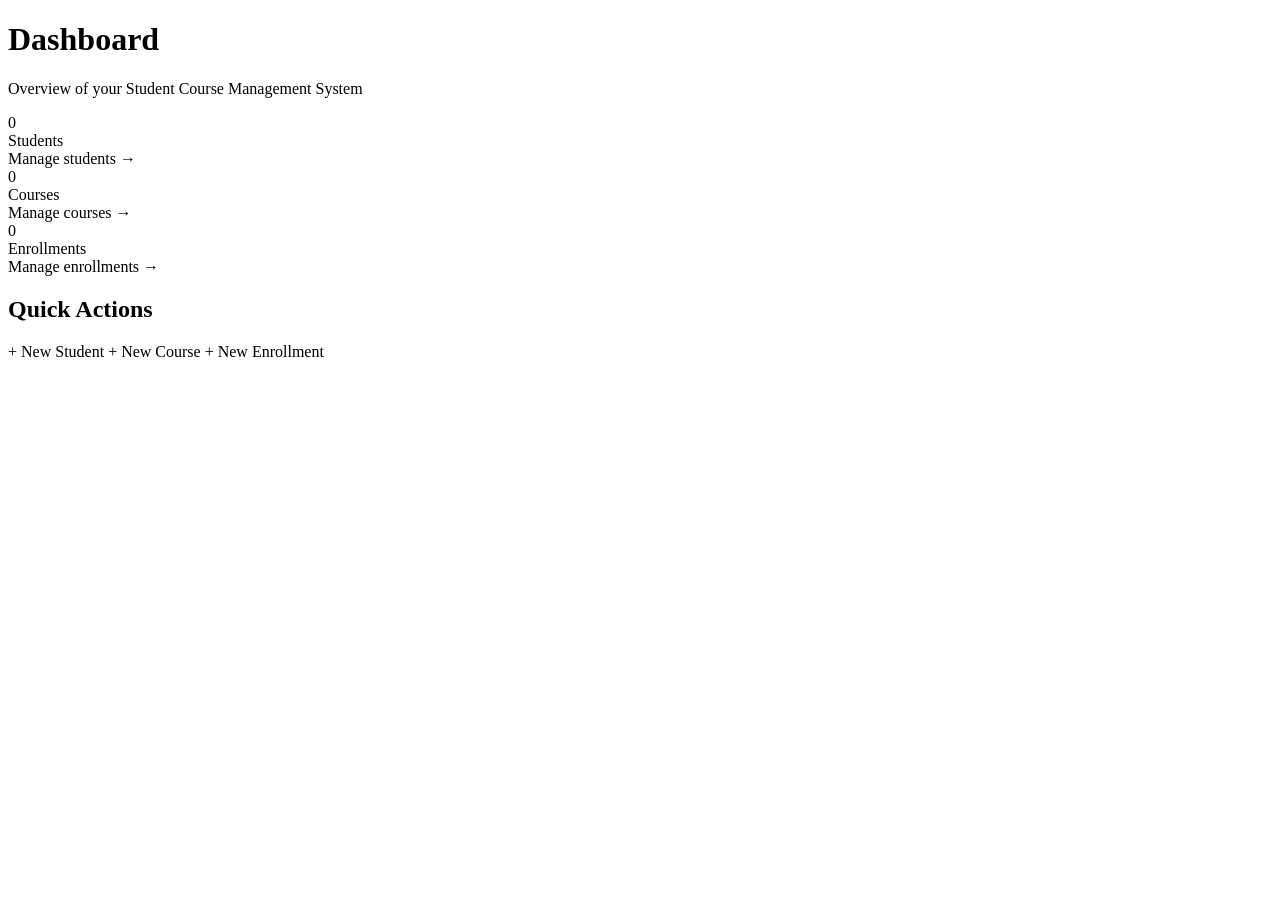
<file: src/main/resources/templates/index.html>
<!DOCTYPE html>
<html xmlns:th="http://www.thymeleaf.org">
<head th:replace="~{fragments :: head(title='Dashboard')}"></head>
<body>
<header th:replace="~{fragments :: nav}"></header>

<main class="container">
    <h1>Dashboard</h1>
    <p class="subtitle">Overview of your Student Course Management System</p>

    <div class="card-grid">
        <div class="stat-card">
            <div class="stat-number" th:text="${studentCount}">0</div>
            <div class="stat-label">Students</div>
            <a th:href="@{/students}" class="stat-link">Manage students &rarr;</a>
        </div>
        <div class="stat-card">
            <div class="stat-number" th:text="${courseCount}">0</div>
            <div class="stat-label">Courses</div>
            <a th:href="@{/courses}" class="stat-link">Manage courses &rarr;</a>
        </div>
        <div class="stat-card">
            <div class="stat-number" th:text="${enrollmentCount}">0</div>
            <div class="stat-label">Enrollments</div>
            <a th:href="@{/enrollments}" class="stat-link">Manage enrollments &rarr;</a>
        </div>
    </div>

    <div class="quick-actions">
        <h2>Quick Actions</h2>
        <div class="button-row">
            <a th:href="@{/students/new}" class="btn btn-primary">+ New Student</a>
            <a th:href="@{/courses/new}" class="btn btn-primary">+ New Course</a>
            <a th:href="@{/enrollments/new}" class="btn btn-primary">+ New Enrollment</a>
        </div>
    </div>
</main>

<footer th:replace="~{fragments :: footer}"></footer>
</body>
</html>
</file>
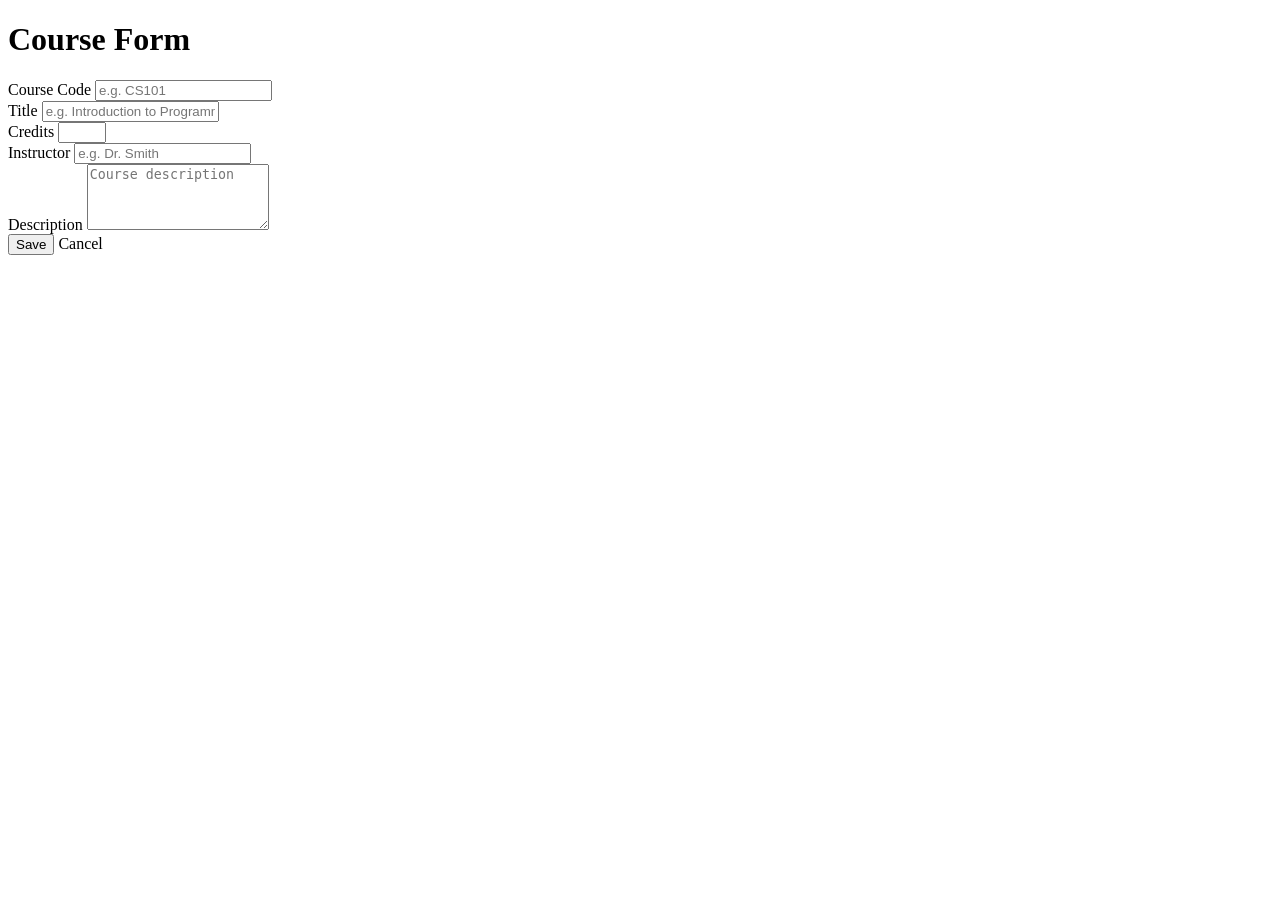
<file: src/main/resources/templates/courses/form.html>
<!DOCTYPE html>
<html xmlns:th="http://www.thymeleaf.org">
<head th:replace="~{fragments :: head(title=(${course.id} != null ? 'Edit Course' : 'New Course'))}"></head><body>
<header th:replace="~{fragments :: nav}"></header>

<main class="container">
    <h1 th:text="${course.id} != null ? 'Edit Course' : 'New Course'">Course Form</h1>

    <form th:action="@{/courses/save}" th:object="${course}" method="post" class="form">
        <input type="hidden" th:field="*{id}"/>

        <div class="form-group">
            <label for="code">Course Code</label>
            <input type="text" id="code" th:field="*{code}" placeholder="e.g. CS101"/>
            <span class="field-error" th:if="${#fields.hasErrors('code')}" th:errors="*{code}"></span>
        </div>

        <div class="form-group">
            <label for="title">Title</label>
            <input type="text" id="title" th:field="*{title}" placeholder="e.g. Introduction to Programming"/>
            <span class="field-error" th:if="${#fields.hasErrors('title')}" th:errors="*{title}"></span>
        </div>

        <div class="form-group">
            <label for="credits">Credits</label>
            <input type="number" id="credits" th:field="*{credits}" min="1" max="10"/>
            <span class="field-error" th:if="${#fields.hasErrors('credits')}" th:errors="*{credits}"></span>
        </div>

        <div class="form-group">
            <label for="instructor">Instructor</label>
            <input type="text" id="instructor" th:field="*{instructor}" placeholder="e.g. Dr. Smith"/>
        </div>

        <div class="form-group">
            <label for="description">Description</label>
            <textarea id="description" th:field="*{description}" rows="4" placeholder="Course description"></textarea>
        </div>

        <div class="button-row">
            <button type="submit" class="btn btn-primary">Save</button>
            <a th:href="@{/courses}" class="btn btn-link">Cancel</a>
        </div>
    </form>
</main>

<footer th:replace="~{fragments :: footer}"></footer>
</body>
</html>
</file>
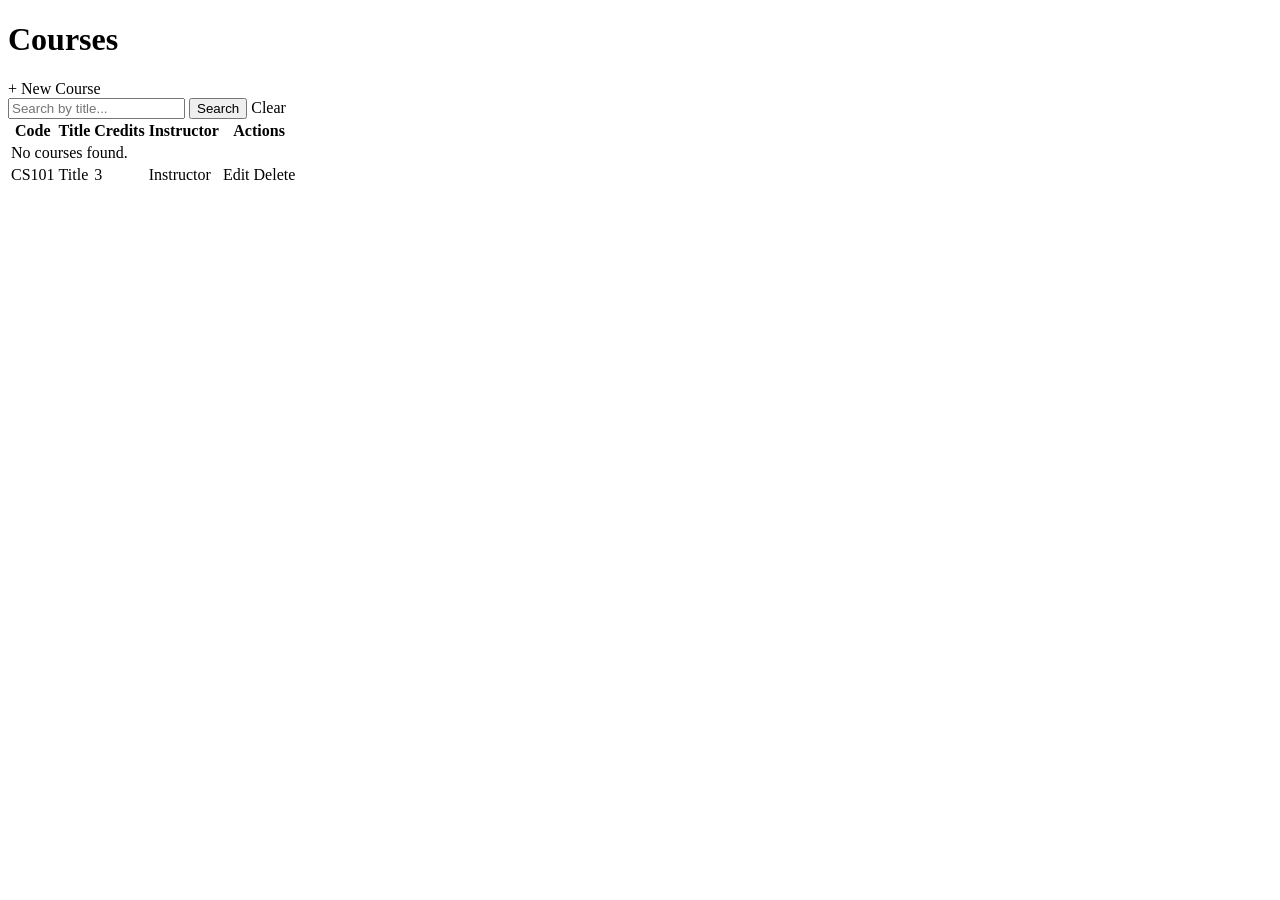
<file: src/main/resources/templates/courses/list.html>
<!DOCTYPE html>
<html xmlns:th="http://www.thymeleaf.org">
<head th:replace="~{fragments :: head(title='Courses')}"></head>
<body>
<header th:replace="~{fragments :: nav}"></header>

<main class="container">
    <div class="page-header">
        <h1>Courses</h1>
        <a th:href="@{/courses/new}" class="btn btn-primary">+ New Course</a>
    </div>

    <div th:if="${successMessage}" class="alert alert-success" th:text="${successMessage}"></div>

    <form th:action="@{/courses}" method="get" class="search-form">
        <input type="text" name="keyword" placeholder="Search by title..." th:value="${keyword}"/>
        <button type="submit" class="btn btn-secondary">Search</button>
        <a th:href="@{/courses}" class="btn btn-link">Clear</a>
    </form>

    <table class="data-table">
        <thead>
        <tr>
            <th>Code</th>
            <th>Title</th>
            <th>Credits</th>
            <th>Instructor</th>
            <th>Actions</th>
        </tr>
        </thead>
        <tbody>
        <tr th:if="${#lists.isEmpty(courses)}">
            <td colspan="5" class="empty-state">No courses found.</td>
        </tr>
        <tr th:each="course : ${courses}">
            <td th:text="${course.code}">CS101</td>
            <td>
                <a th:href="@{/courses/{id}(id=${course.id})}" th:text="${course.title}">Title</a>
            </td>
            <td th:text="${course.credits}">3</td>
            <td th:text="${course.instructor ?: 'N/A'}">Instructor</td>
            <td class="actions">
                <a th:href="@{/courses/{id}/edit(id=${course.id})}" class="btn btn-small btn-secondary">Edit</a>
                <a th:href="@{/courses/{id}/delete(id=${course.id})}"
                   class="btn btn-small btn-danger"
                   onclick="return confirm('Delete this course? This will also remove related enrollments.');">Delete</a>
            </td>
        </tr>
        </tbody>
    </table>
</main>

<footer th:replace="~{fragments :: footer}"></footer>
</body>
</html>
</file>
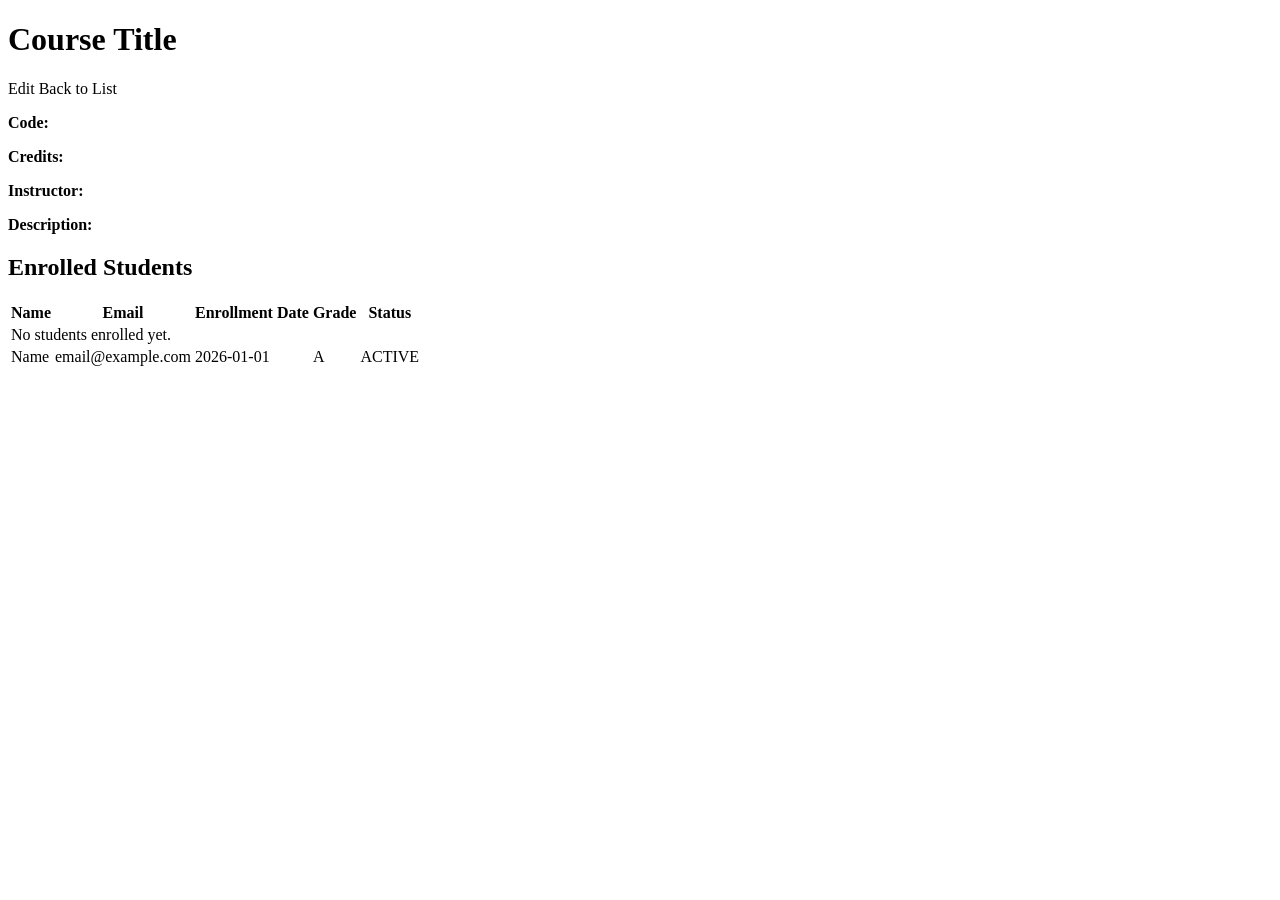
<file: src/main/resources/templates/courses/view.html>
<!DOCTYPE html>
<html xmlns:th="http://www.thymeleaf.org">
<head th:replace="~{fragments :: head('title=Course Details')}"></head>
<body>
<header th:replace="~{fragments :: nav}"></header>

<main class="container">
    <div class="page-header">
        <h1 th:text="${course.title}">Course Title</h1>
        <div class="button-row">
            <a th:href="@{/courses/{id}/edit(id=${course.id})}" class="btn btn-secondary">Edit</a>
            <a th:href="@{/courses}" class="btn btn-link">Back to List</a>
        </div>
    </div>

    <div class="detail-card">
        <p><strong>Code:</strong> <span th:text="${course.code}"></span></p>
        <p><strong>Credits:</strong> <span th:text="${course.credits}"></span></p>
        <p><strong>Instructor:</strong> <span th:text="${course.instructor ?: 'N/A'}"></span></p>
        <p><strong>Description:</strong> <span th:text="${course.description ?: 'N/A'}"></span></p>
    </div>

    <h2>Enrolled Students</h2>
    <table class="data-table">
        <thead>
        <tr>
            <th>Name</th>
            <th>Email</th>
            <th>Enrollment Date</th>
            <th>Grade</th>
            <th>Status</th>
        </tr>
        </thead>
        <tbody>
        <tr th:if="${#lists.isEmpty(enrollments)}">
            <td colspan="5" class="empty-state">No students enrolled yet.</td>
        </tr>
        <tr th:each="e : ${enrollments}">
            <td th:text="${e.student.name}">Name</td>
            <td th:text="${e.student.email}">email@example.com</td>
            <td th:text="${e.enrollmentDate}">2026-01-01</td>
            <td th:text="${e.grade ?: '-'}">A</td>
            <td th:text="${e.status}">ACTIVE</td>
        </tr>
        </tbody>
    </table>
</main>

<footer th:replace="~{fragments :: footer}"></footer>
</body>
</html>
</file>
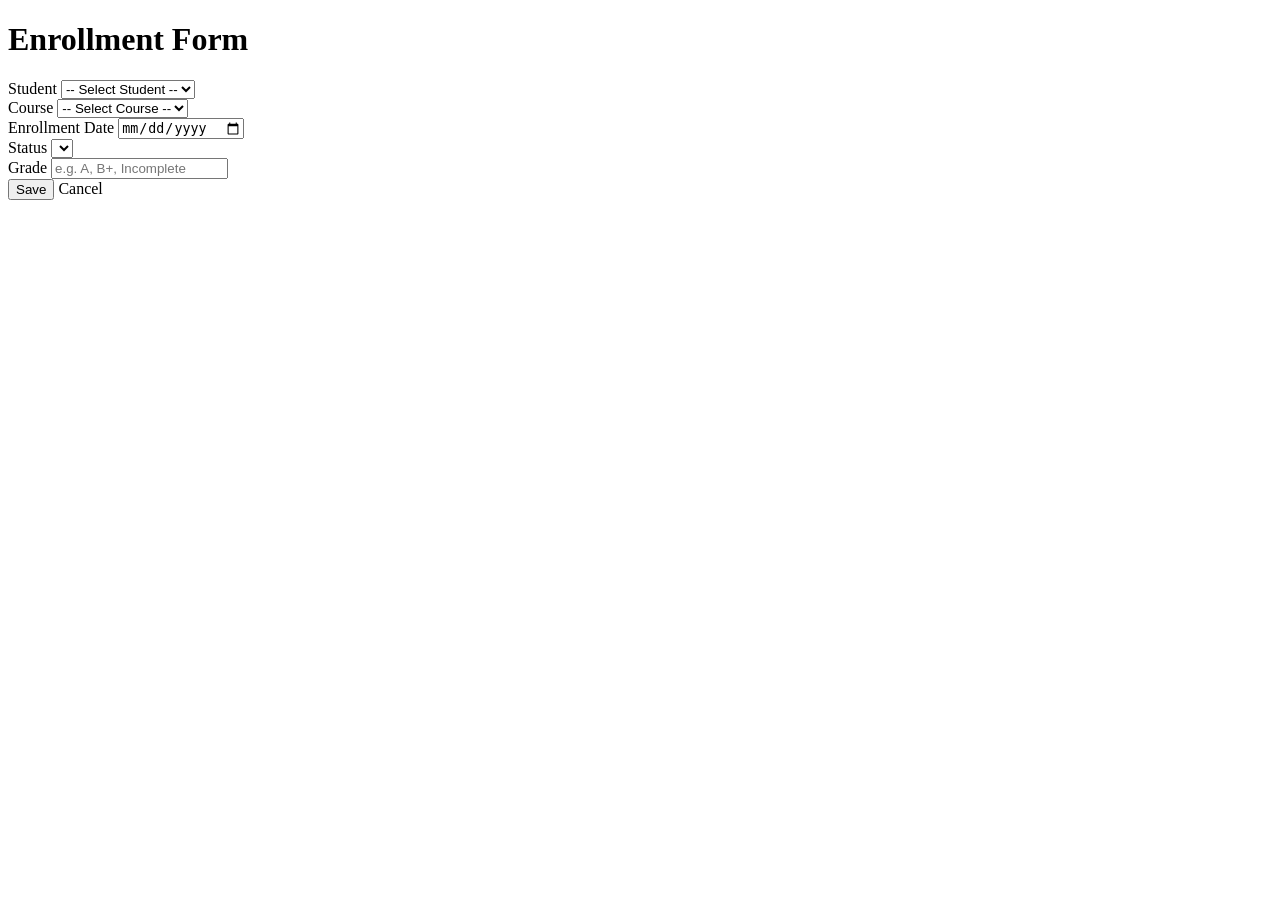
<file: src/main/resources/templates/enrollments/form.html>
<!DOCTYPE html>
<html xmlns:th="http://www.thymeleaf.org">
<head th:replace="~{fragments :: head(title=${enrollment.id} != null ? 'Edit Enrollment' : 'New Enrollment')}"></head>
<body>
<header th:replace="~{fragments :: nav}"></header>

<main class="container">
    <h1 th:text="${enrollment.id} != null ? 'Edit Enrollment' : 'New Enrollment'">Enrollment Form</h1>

    <div th:if="${errorMessage}" class="alert alert-error" th:text="${errorMessage}"></div>

    <form th:action="@{/enrollments/save}" th:object="${enrollment}" method="post" class="form">
        <input type="hidden" th:field="*{id}"/>

        <div class="form-group">
            <label for="student">Student</label>
            <select id="student" th:field="*{student}">
                <option value="">-- Select Student --</option>
                <option th:each="s : ${students}" th:value="${s.id}" th:text="${s.name + ' (' + s.email + ')'}"></option>
            </select>
            <span class="field-error" th:if="${#fields.hasErrors('student')}" th:errors="*{student}"></span>
        </div>

        <div class="form-group">
            <label for="course">Course</label>
            <select id="course" th:field="*{course}">
                <option value="">-- Select Course --</option>
                <option th:each="c : ${courses}" th:value="${c.id}" th:text="${c.title + ' (' + c.code + ')'}"></option>
            </select>
            <span class="field-error" th:if="${#fields.hasErrors('course')}" th:errors="*{course}"></span>
        </div>

        <div class="form-group">
            <label for="enrollmentDate">Enrollment Date</label>
            <input type="date" id="enrollmentDate" th:field="*{enrollmentDate}"/>
            <span class="field-error" th:if="${#fields.hasErrors('enrollmentDate')}" th:errors="*{enrollmentDate}"></span>
        </div>

        <div class="form-group">
            <label for="status">Status</label>
            <select id="status" th:field="*{status}">
                <option th:each="st : ${T(com.scms.model.Enrollment.EnrollmentStatus).values()}"
                        th:value="${st}" th:text="${st}"></option>
            </select>
        </div>

        <div class="form-group">
            <label for="grade">Grade</label>
            <input type="text" id="grade" th:field="*{grade}" placeholder="e.g. A, B+, Incomplete"/>
        </div>

        <div class="button-row">
            <button type="submit" class="btn btn-primary">Save</button>
            <a th:href="@{/enrollments}" class="btn btn-link">Cancel</a>
        </div>
    </form>
</main>

<footer th:replace="~{fragments :: footer}"></footer>
</body>
</html>
</file>
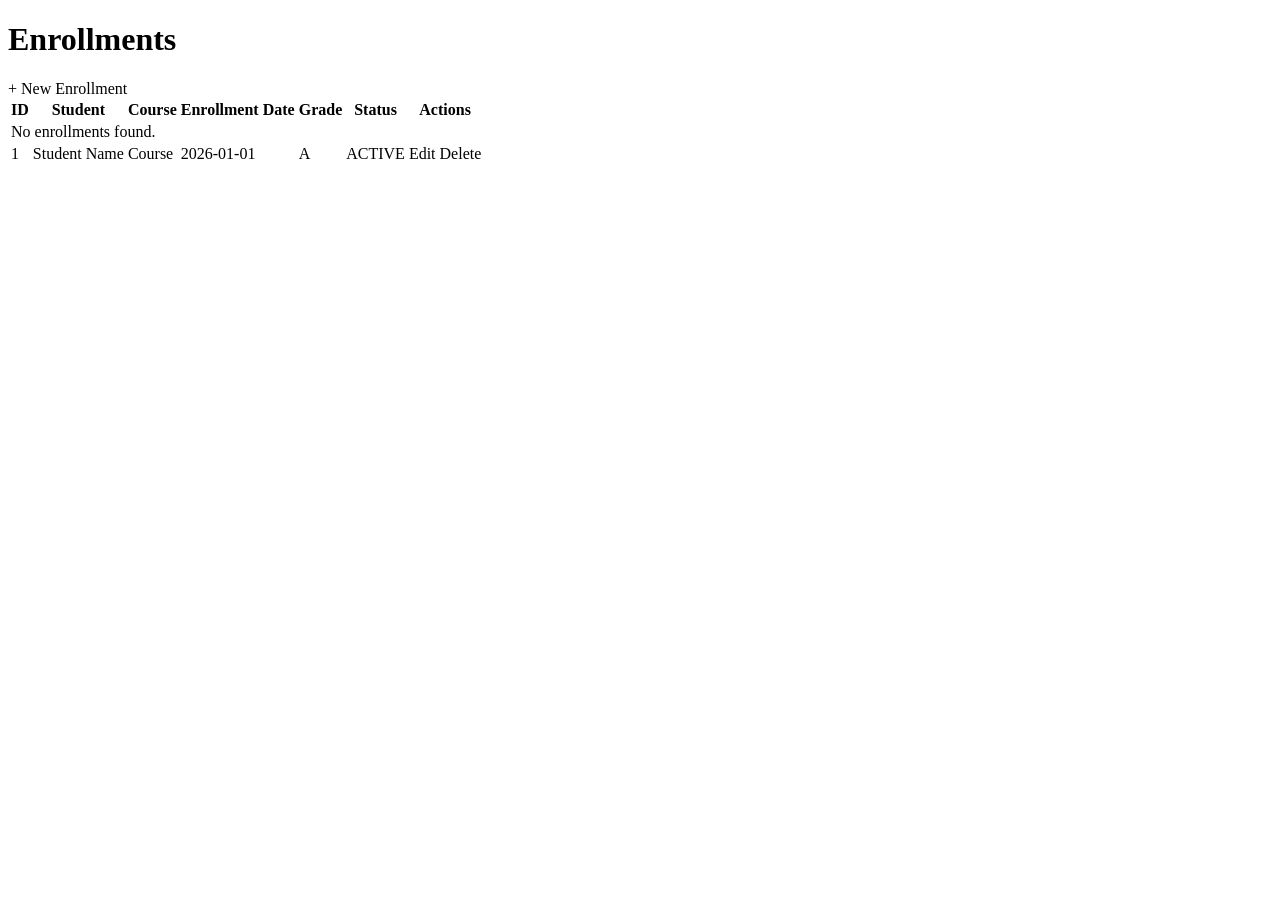
<file: src/main/resources/templates/enrollments/list.html>
<!DOCTYPE html>
<html xmlns:th="http://www.thymeleaf.org">
<head th:replace="~{fragments :: head(title='Enrollments')}"></head>
<body>
<header th:replace="~{fragments :: nav}"></header>

<main class="container">
    <div class="page-header">
        <h1>Enrollments</h1>
        <a th:href="@{/enrollments/new}" class="btn btn-primary">+ New Enrollment</a>
    </div>

    <div th:if="${successMessage}" class="alert alert-success" th:text="${successMessage}"></div>

    <table class="data-table">
        <thead>
        <tr>
            <th>ID</th>
            <th>Student</th>
            <th>Course</th>
            <th>Enrollment Date</th>
            <th>Grade</th>
            <th>Status</th>
            <th>Actions</th>
        </tr>
        </thead>
        <tbody>
        <tr th:if="${#lists.isEmpty(enrollments)}">
            <td colspan="7" class="empty-state">No enrollments found.</td>
        </tr>
        <tr th:each="e : ${enrollments}">
            <td th:text="${e.id}">1</td>
            <td th:text="${e.student.name}">Student Name</td>
            <td th:text="${e.course.title + ' (' + e.course.code + ')'}">Course</td>
            <td th:text="${e.enrollmentDate}">2026-01-01</td>
            <td th:text="${e.grade ?: '-'}">A</td>
            <td th:text="${e.status}">ACTIVE</td>
            <td class="actions">
                <a th:href="@{/enrollments/{id}/edit(id=${e.id})}" class="btn btn-small btn-secondary">Edit</a>
                <a th:href="@{/enrollments/{id}/delete(id=${e.id})}"
                   class="btn btn-small btn-danger"
                   onclick="return confirm('Remove this enrollment?');">Delete</a>
            </td>
        </tr>
        </tbody>
    </table>
</main>

<footer th:replace="~{fragments :: footer}"></footer>
</body>
</html>
</file>
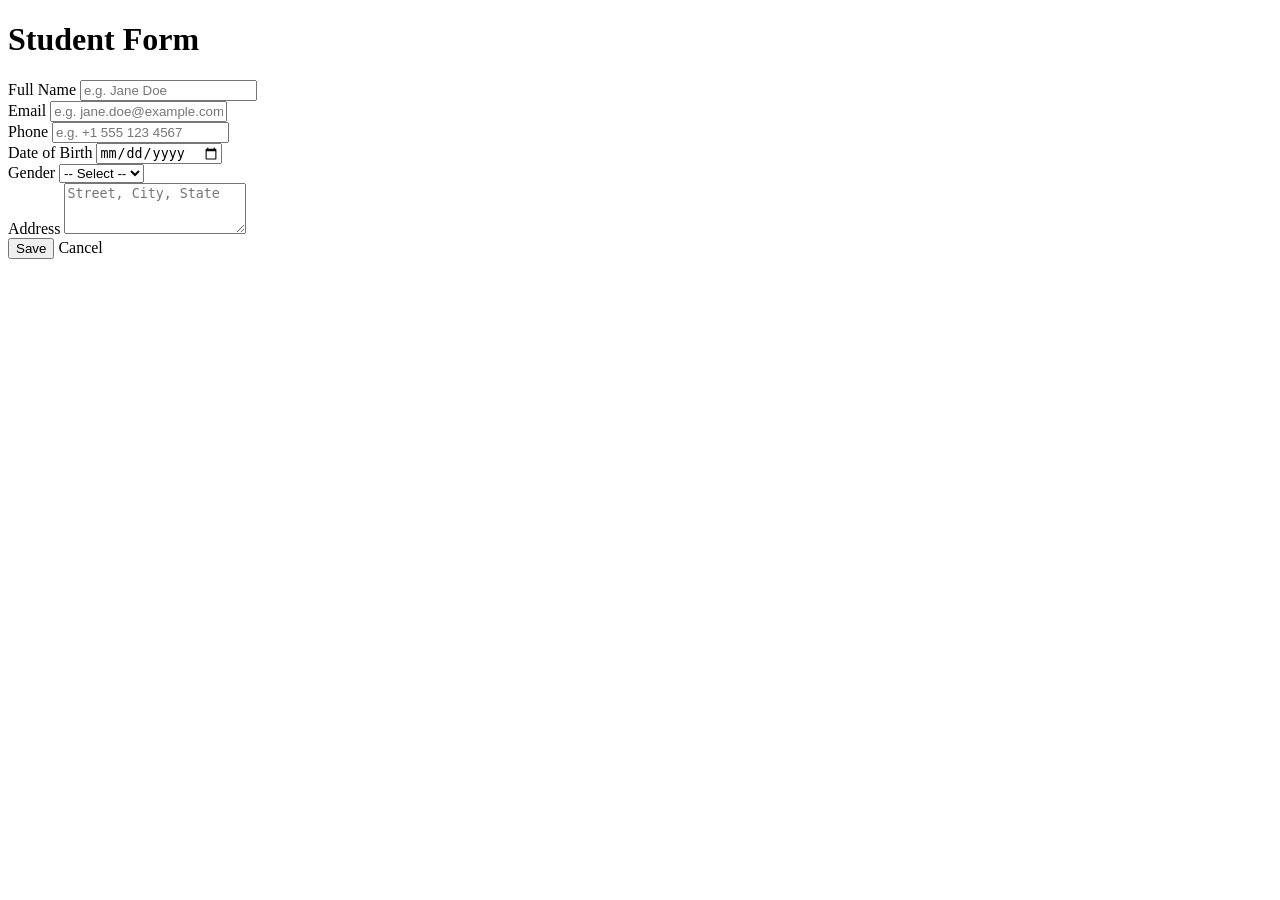
<file: src/main/resources/templates/students/form.html>
<!DOCTYPE html>
<html xmlns:th="http://www.thymeleaf.org">
<head th:replace="~{fragments :: head(title=(${student.id} != null ? 'Edit Student' : 'New Student'))}"></head>
<body><header th:replace="~{fragments :: nav}"></header>

<main class="container">
    <h1 th:text="${student.id} != null ? 'Edit Student' : 'New Student'">Student Form</h1>

    <form th:action="@{/students/save}" th:object="${student}" method="post" class="form">
        <input type="hidden" th:field="*{id}"/>

        <div class="form-group">
            <label for="name">Full Name</label>
            <input type="text" id="name" th:field="*{name}" placeholder="e.g. Jane Doe"/>
            <span class="field-error" th:if="${#fields.hasErrors('name')}" th:errors="*{name}"></span>
        </div>

        <div class="form-group">
            <label for="email">Email</label>
            <input type="email" id="email" th:field="*{email}" placeholder="e.g. jane.doe@example.com"/>
            <span class="field-error" th:if="${#fields.hasErrors('email')}" th:errors="*{email}"></span>
        </div>

        <div class="form-group">
            <label for="phone">Phone</label>
            <input type="text" id="phone" th:field="*{phone}" placeholder="e.g. +1 555 123 4567"/>
            <span class="field-error" th:if="${#fields.hasErrors('phone')}" th:errors="*{phone}"></span>
        </div>

        <div class="form-group">
            <label for="dateOfBirth">Date of Birth</label>
            <input type="date" id="dateOfBirth" th:field="*{dateOfBirth}"/>
        </div>

        <div class="form-group">
            <label for="gender">Gender</label>
            <select id="gender" th:field="*{gender}">
                <option value="">-- Select --</option>
                <option value="Male">Male</option>
                <option value="Female">Female</option>
                <option value="Other">Other</option>
            </select>
        </div>

        <div class="form-group">
            <label for="address">Address</label>
            <textarea id="address" th:field="*{address}" rows="3" placeholder="Street, City, State"></textarea>
        </div>

        <div class="button-row">
            <button type="submit" class="btn btn-primary">Save</button>
            <a th:href="@{/students}" class="btn btn-link">Cancel</a>
        </div>
    </form>
</main>

<footer th:replace="~{fragments :: footer}"></footer>
</body>
</html>
</file>
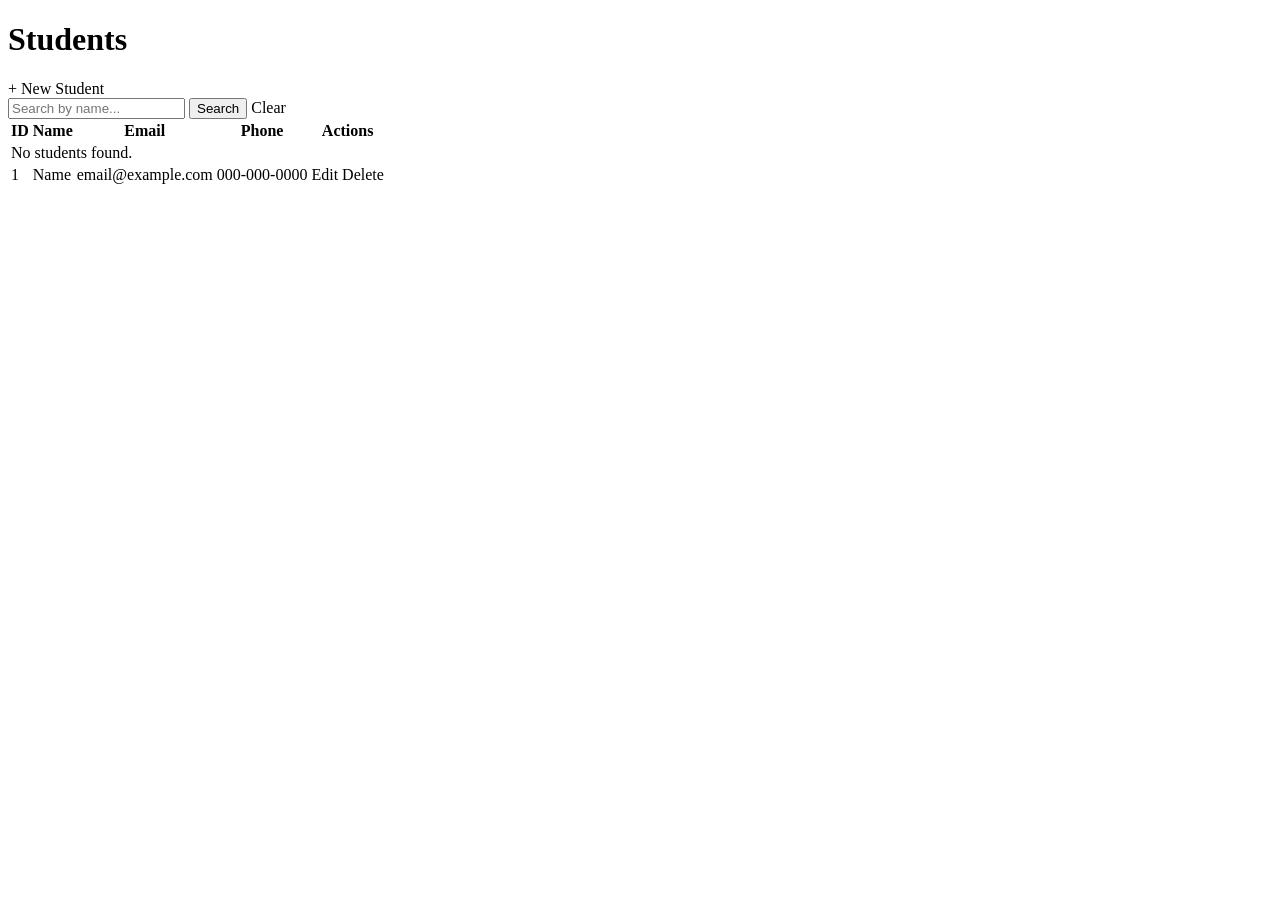
<file: src/main/resources/templates/students/list.html>
<!DOCTYPE html>
<html xmlns:th="http://www.thymeleaf.org">
<head th:replace="~{fragments :: head(title='Students')}"></head><body>
<header th:replace="~{fragments :: nav}"></header>

<main class="container">
    <div class="page-header">
        <h1>Students</h1>
        <a th:href="@{/students/new}" class="btn btn-primary">+ New Student</a>
    </div>

    <div th:if="${successMessage}" class="alert alert-success" th:text="${successMessage}"></div>

    <form th:action="@{/students}" method="get" class="search-form">
        <input type="text" name="keyword" placeholder="Search by name..." th:value="${keyword}"/>
        <button type="submit" class="btn btn-secondary">Search</button>
        <a th:href="@{/students}" class="btn btn-link">Clear</a>
    </form>

    <table class="data-table">
        <thead>
        <tr>
            <th>ID</th>
            <th>Name</th>
            <th>Email</th>
            <th>Phone</th>
            <th>Actions</th>
        </tr>
        </thead>
        <tbody>
        <tr th:if="${#lists.isEmpty(students)}">
            <td colspan="5" class="empty-state">No students found.</td>
        </tr>
        <tr th:each="student : ${students}">
            <td th:text="${student.id}">1</td>
            <td>
                <a th:href="@{/students/{id}(id=${student.id})}" th:text="${student.name}">Name</a>
            </td>
            <td th:text="${student.email}">email@example.com</td>
            <td th:text="${student.phone}">000-000-0000</td>
            <td class="actions">
                <a th:href="@{/students/{id}/edit(id=${student.id})}" class="btn btn-small btn-secondary">Edit</a>
                <a th:href="@{/students/{id}/delete(id=${student.id})}"
                   class="btn btn-small btn-danger"
                   onclick="return confirm('Delete this student? This will also remove their enrollments.');">Delete</a>
            </td>
        </tr>
        </tbody>
    </table>
</main>

<footer th:replace="~{fragments :: footer}"></footer>
</body>
</html>
</file>
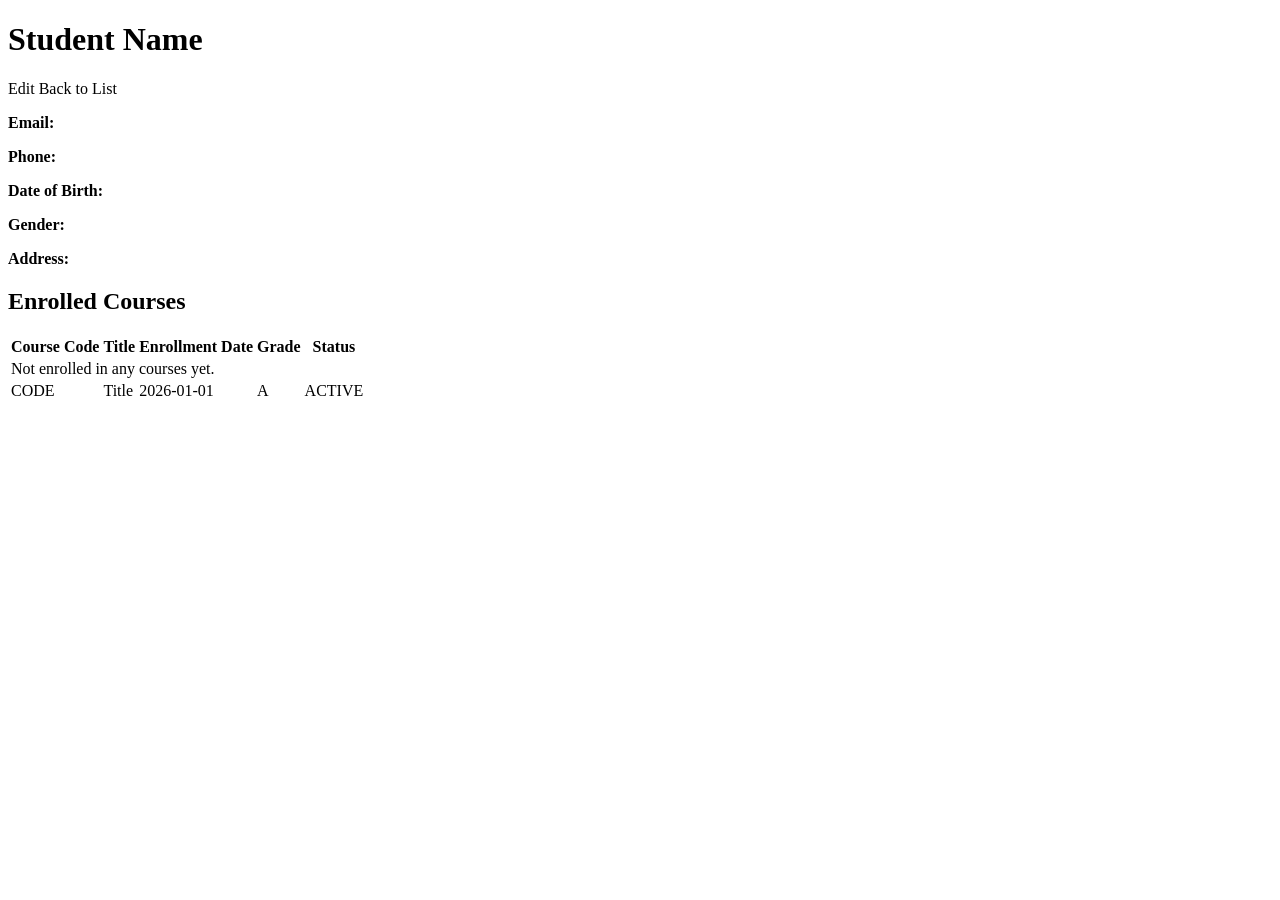
<file: src/main/resources/templates/students/view.html>
<!DOCTYPE html>
<html xmlns:th="http://www.thymeleaf.org">
<head th:replace="~{fragments :: head(title='Student Details')}"></head>
<body>
<header th:replace="~{fragments :: nav}"></header>

<main class="container">
    <div class="page-header">
        <h1 th:text="${student.name}">Student Name</h1>
        <div class="button-row">
            <a th:href="@{/students/{id}/edit(id=${student.id})}" class="btn btn-secondary">Edit</a>
            <a th:href="@{/students}" class="btn btn-link">Back to List</a>
        </div>
    </div>

    <div class="detail-card">
        <p><strong>Email:</strong> <span th:text="${student.email}"></span></p>
        <p><strong>Phone:</strong> <span th:text="${student.phone ?: 'N/A'}"></span></p>
        <p><strong>Date of Birth:</strong> <span th:text="${student.dateOfBirth ?: 'N/A'}"></span></p>
        <p><strong>Gender:</strong> <span th:text="${student.gender ?: 'N/A'}"></span></p>
        <p><strong>Address:</strong> <span th:text="${student.address ?: 'N/A'}"></span></p>
    </div>

    <h2>Enrolled Courses</h2>
    <table class="data-table">
        <thead>
        <tr>
            <th>Course Code</th>
            <th>Title</th>
            <th>Enrollment Date</th>
            <th>Grade</th>
            <th>Status</th>
        </tr>
        </thead>
        <tbody>
        <tr th:if="${#lists.isEmpty(enrollments)}">
            <td colspan="5" class="empty-state">Not enrolled in any courses yet.</td>
        </tr>
        <tr th:each="e : ${enrollments}">
            <td th:text="${e.course.code}">CODE</td>
            <td th:text="${e.course.title}">Title</td>
            <td th:text="${e.enrollmentDate}">2026-01-01</td>
            <td th:text="${e.grade ?: '-'}">A</td>
            <td th:text="${e.status}">ACTIVE</td>
        </tr>
        </tbody>
    </table>
</main>

<footer th:replace="~{fragments :: footer}"></footer>
</body>
</html>
</file>
